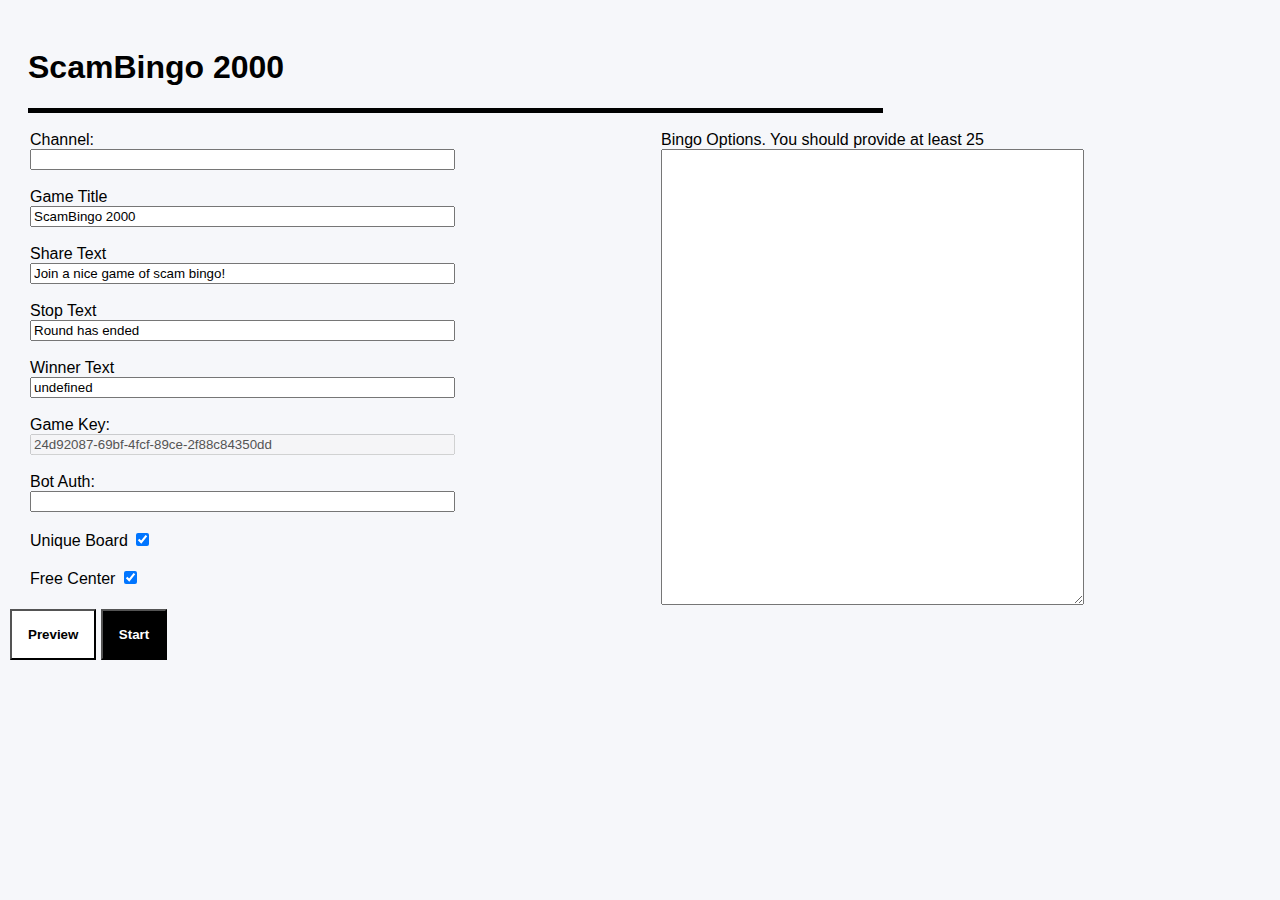
<file: manage.html>
<!DOCTYPE html>
<html lang="en">
<head>
    <title>ScamBingo 2000</title>
    <meta charset="UTF-8">
    <link rel="apple-touch-icon" sizes="180x180" href="img/apple-touch-icon.png">
    <link rel="icon" type="image/png" sizes="32x32" href="img/favicon-32x32.png">
    <link rel="icon" type="image/png" sizes="16x16" href="img/favicon-16x16.png">
    <link rel="manifest" href="img/site.webmanifest">
    <link rel="mask-icon" href="img/safari-pinned-tab.svg" color="#5bbad5">
    <meta name="msapplication-TileColor" content="#da532c">
    <meta name="theme-color" content="#b72f94">
    <meta name="viewport" content="width=device-width, initial-scale=1">
    
    <link href="lib/app.css" rel="stylesheet"/>
    <script src="lib/twitch.js"></script>
    <script src="lib/lz-string.js"></script>
    <script src="lib/seedrandom.min.js"></script>
    <script src="lib/shuffle-seed.min.js"></script>
    <script src="lib/bingoboard.js"></script>
<script>
    var query = window.location.search.substring(1);
    if (window.location.search.includes('as')) {
        let queryData = getQueryVariable(query, 'as');
        localStorage.setItem("appstate", LZString.decompressFromEncodedURIComponent(queryData));
    }

    let clientId = getQueryVariable(query, 'c');

    let appStateData = localStorage.getItem("appstate");
    let appState = appStateData ? JSON.parse(appStateData) :  {
        "channel": "",
        "title": "",
        "msg": "",
        "stop": "",
        "bot": "",
        "key": "",
        "free": true,
        "unique": true,
        "shortLink": "",
        "options": "",
        "checked": {},
        "state": "manage"
    };

    const { Chat } = window.TwitchJs;

    let botParts = appState.bot.split("#");

    const chat = new Chat({
        username: botParts[0],
        token: botParts[1],
        clientId: clientId
    });

    function pad_array (arr, len, fill) {
        return arr.concat(Array(len).fill(fill)).slice(0, Math.max(len, arr.length));
    }

    function buildGameData() {
        var channel = document.getElementById("channelInput").value.trim().toLowerCase(); 
        var key = document.getElementById("keyInput").value; 
        var title = document.getElementById("titleInput").value; 
        var msg = document.getElementById("msgInput").value; 
        var winner = document.getElementById("winnerInput").value; 
        var stop = document.getElementById("stopInput").value; 
        var free = document.getElementById("centerInput").checked;
        var unique = document.getElementById("uniqueInput").checked;
        var options = document.getElementById("optionInput").value;            
        var lines = pad_array(options.replace(/\r\n/g,"\n").split("\n").map(s => s.trim()).filter(s => s), 25, "Empty");

        return {
            channel: channel,
            title: title,
            msg: msg,
            winner: winner,
            stop: stop,
            key: key,
            unique: unique,
            free: free,
            items: lines
        };
    }

    function showPreview() {
        let gameData = buildGameData();
        gameData.checked = {};
        let key = gameData.key + (appState.unique ? ("#testuser123") : "");
        gameData.userItems = randomSample(gameData.items, 25, key);

        createTable("gameContainer", gameData)
    }

    function postMessageToChannel(channel, message) {
        let channels = channel.split(",").map(x => x.trim().toLowerCase());
        chat.broadcast(message);
    }

    function checkOption(item, gameData) {
        let index = item.getAttribute("index");
        let newValue = !gameData.checked[index]
        gameData.checked[index] = newValue;
        appState.checked[index] = newValue;
        item.setAttribute("aria-pressed", newValue);
        saveAppState(appState);

        let msg = newValue ? ("\"" + item.innerHTML + "\" ✅") : ("\"" + item.innerHTML + "\" ❌")

        postMessageToChannel(appState.channel, msg);
        addMessage(botParts[0], undefined, msg, false, false, undefined, "#FF69B4", true);

        if (appState.checkPlayer) {
            checkPlayer();
        }
    }

    function addMessage(user, channel, msg, confirmedBingo, containsBingo, displayname, color, system) {
        const app = document.getElementById("twitchChat");

        let at_bottom = (app.scrollHeight - app.scrollTop - 560) < 44;
        let div = document.createElement("div");
        let channelInfo = channel && (channel !== appState.channel) ? ("(" + channel + ") ") : "";
        div.innerHTML = `${channelInfo}<strong><span style="${color ? ('color: ' + color) : ''}">${displayname ? displayname : user}</span>:</strong> ${msg}`;
        div.style.cursor = 'pointer';
        div.className = confirmedBingo ? 'confirmed-bingo-msg' : (containsBingo ? 'bingo-msg' : 'no-bingo-msg');
        if (system) {
            div.className += " system";
        }
        div.onclick = () => {
            checkPlayerName(user);
            document.getElementById("checkPlayerContainer").scrollIntoView();
        }
        app.appendChild(div);
        if (at_bottom) {
            app.scrollTop = app.scrollHeight;  
        }
    }

    function renderChannels(c) {
        let channels = c.split(",").map(x => x.trim()).filter(x => x);
        
        let channelsContainer = document.getElementById("channelsContainer");
        channelsContainer.innerHTML = '';
        
        if (!channels.length) return;
        channels.forEach(channel => {
            let div = document.createElement('div');
            div.innerHTML = channel + " - ";
            let a = document.createElement('a');
            a.onclick = () => {
                if (!confirm("Are you shure to leave channel " + channel + "?")) return
                leaveChannel(channel);
                renderChannels(appState.channel);
            }
            a.href= "#"
            a.innerHTML = "remove";
            div.appendChild(a);
            channelsContainer.appendChild(div);
        })
    }

    function switchToGameMode(gameData) {
        document.getElementById("prepareGameContainer").style.display = "none";
        document.getElementById("playGameContainer").style.display = "block";

        let link = buildLink();
        document.getElementById("linkInput").value = link;
        renderChannels(appState.channel);

        let optionBoard = document.getElementById("optionBoard");

        for (i = 0; i < gameData.items.length;i++) {
            let li = document.createElement("li");
            li.innerHTML = gameData.items[i];
            li.className = 'check-option'
            li.setAttribute("index", i);
            li.onclick = () => checkOption(li, gameData)
            li.setAttribute("aria-pressed", appState.checked[i])
            optionBoard.appendChild(li);
        }

        const channel = appState.channel;

        const app = document.getElementById("twitchChat");
        app.innerHTML = '';
        const run = async () => {

            chat.on("*", (message) => {
                const time = new Date(message.timestamp).toTimeString();
                const event = message.event || message.command;
                const channel = message.channel ? message.channel.substr(1) : undefined;
                let msg = message.message || "";

                if (!message.tags.username || !msg) {
                    return;
                }

                let containsBingo = msg.toLowerCase().includes("bingo")
                let confirmedBingo = false;
                if (containsBingo) {
                    let key = gameData.key + (appState.unique ? ("#" + message.tags.username) : "");
                    let userIndex = buildUserIndex(25, gameData.items.length, key);
                    let max = maxBingo(userIndex, gameData.free);
                    if (max === 5) {
                        msg += " BINGO";
                        confirmedBingo = true;
                    } else if (max >= 3) {
                        msg += " (" + max + " / 5)";
                    }
                }
                              
                addMessage(message.tags.username, channel, msg, confirmedBingo, containsBingo, message.tags.displayName, message.tags.color);
            });

            await chat.connect();
            let channels = channel.split(",").map(x => x.trim().toLowerCase());
            channels.forEach(c => chat.join(c).then(channelState => {
                addMessage(botParts[0], undefined, " joined channel " + c, false, false, undefined, "#FF69B4", true);
            }));
        };

        run();
    }

    function switchToPrepareMode() {
        document.getElementById("prepareGameContainer").style.display = "block";
        document.getElementById("playGameContainer").style.display = "none";
    }

    function startGame() {
        let gameData = buildGameData();
        gameData.checked = {};

        appState.state = "game";
        saveAppState(appState);

        switchToGameMode(gameData);
    }

    function leaveChannel(c) {
        let channel = c.toLowerCase().trim();
        let channels = appState.channel.split(",").map(x => x.trim());
        if (channels.includes(channel)) {
            appState.channel = channels.filter(c => c !== channel).join(", ");
            saveAppState(appState);
            chat.part(channel).then(channelState => {
                addMessage(botParts[0], undefined, " left channel " + c, false, false, undefined, "#FF69B4", true);
            });
        }
    }

    function joinChannel(c) {
        let channel = c.toLowerCase().trim();
        let channels = appState.channel.split(",").map(x => x.trim());
        if (!channels.includes(channel)) {
            appState.channel = channels.concat(channel).join(", ");
            saveAppState(appState);
            chat.join(channel).then(channelState => {
                addMessage(botParts[0], undefined, " joined channel " + c, false, false, undefined, "#FF69B4", true);
            });
        }
    }

    function addChannel() {
        let channelName = prompt("Enter Channel Id");
        joinChannel(channelName);
        renderChannels(appState.channel)
    }

    function stopGame() {
        if (!confirm("Are you shure to stop the Game?")) return
        appState.state = "manage";
        appState.key = self.crypto.randomUUID();
        appState.checked = {};
        appState.checkPlayer = false;
        appState.shortLink = "";
        document.getElementById("keyInput").value = appState.key;
        saveAppState(appState);

        document.getElementById("checkPlayerInput").value = ''
        document.getElementById("checkPlayerContainer").innerHTML = ''
        document.getElementById("optionBoard").innerHTML = ''
        document.getElementById("linkInput").value = ''
        document.getElementById("shortLinkInput").value = ''

        let msg = document.getElementById("stopInput").value;
        if (msg) {
            postMessageToChannel(appState.channel, msg)
            addMessage(botParts[0], undefined, msg, false, false, undefined, "#FF69B4", true);
        }

        chat.off('*');
        chat.removeAllListeners();
        chat.disconnect();

        switchToPrepareMode();
    }

    function buildLink() {
        let gameData = buildGameData();
        return window.location.origin + window.location.pathname.replace("manage.html", "") + "?g=" + LZString.compressToEncodedURIComponent(JSON.stringify(gameData)) + "&c=" + encodeURIComponent(clientId) + "&t=" + encodeURIComponent(gameData.title);
    }

    function shareGame() {
        let link = buildLink();
        let shortLink = document.getElementById("shortLinkInput").value;
        let msg = appState.msg.replace("#link", shortLink);
        postMessageToChannel(appState.channel, msg)
        addMessage(botParts[0], undefined, msg, false, false, undefined, "#FF69B4", true);
    }

    function announceWinner() {
        let username = document.getElementById("checkPlayerInput").value
        if (!username) return
        if (!confirm("Are you shure to announce the Winner: " + username + "?")) return
        let msg = appState.winner.replace("#user", username);
        postMessageToChannel(appState.channel, msg);
        addMessage(botParts[0], undefined, msg, false, false, undefined, "#FF69B4", true);
    }

    function saveAppState(appState) {
        localStorage.setItem("appstate", JSON.stringify(appState));
    }

    function save(key, apKey) {
        var value = document.getElementById(key).value;
        appState[apKey] = value;
        saveAppState(appState);
    }

    function saveChecked(key, apKey) {
        var value = document.getElementById(key).checked;
        appState[apKey] = value;
        saveAppState(appState);
    }

    function maxBingo(userIndex, free) {
        let idx = userIndex.map((x, i) => appState.checked[x]);

        if (free) {
            idx[12] = true;
        }

        let result = idx.map(x => x ? 1 : 0)

        return Math.max( (result[0] + result[1] + result[2] + result[3] + result[4]),
        (result[5] + result[6] + result[7] + result[8] + result[9]),
        (result[10] + result[11] + result[12] + result[13] + result[14]),
        (result[15] + result[16] + result[17] + result[18] + result[19]),
        (result[20] + result[21] + result[22] + result[23] + result[24]),
        (result[0] + result[5] + result[10] + result[15] + result[20]),
        (result[1] + result[6] + result[11] + result[16] + result[21]),
        (result[2] + result[7] + result[12] + result[17] + result[22]),
        (result[3] + result[8] + result[13] + result[18] + result[23]),
        (result[4] + result[9] + result[14] + result[19] + result[24]),
        (result[0] + result[6] + result[12] + result[18] + result[24]),
        (result[4] + result[8] + result[12] + result[16] + result[20]));
    }

    function isBingo(userIndex, free) {
        let max = maxBingo(userIndex, free);
        return max === 5
    }

    function checkPlayerWithName(playerName) {
        let gameData = buildGameData();
        
        appState.checkPlayer = true;
        let key = gameData.key + (appState.unique ? ("#" + playerName) : "");
        let userIndex = buildUserIndex(25, gameData.items.length, key);
        gameData.userItems = randomSample(gameData.items, 25, key);
        gameData.checked = userIndex.map((x, i) => appState.checked[x] || (i === 12 && gameData.free));

        return isBingo(userIndex, gameData.free);
    }

    function checkPlayer() {
        let playerName = document.getElementById("checkPlayerInput").value
        checkPlayerName(playerName)
    }

    function shareStatus() {
        let checked = Array.from(document.querySelectorAll(".check-option[aria-pressed='true']")).map(x => x.innerHTML);
        let checkedChunks = chunks(checked, 10);
        for (let i in checkedChunks) {
            let msg = checkedChunks[i].join(" ✅ - ") + " ✅";
            postMessageToChannel(appState.channel, msg)
            addMessage(botParts[0], undefined, msg, false, false, undefined, "#FF69B4", true);
        }
        
    }

    function shareManagement() {
        let link = window.location.origin + window.location.pathname + "?as=" + LZString.compressToEncodedURIComponent(JSON.stringify(appState)) + "&c=" + encodeURIComponent(clientId);
        navigator.clipboard.writeText(link).then(() => {
            alert("Link copied to Clipboard");
        }, () => {
            console.log(link);
        });
        
    }

    function checkPlayerName(playerName) {
        document.getElementById("checkPlayerInput").value = playerName;
        let gameData = buildGameData();
        
        appState.checkPlayer = true;
        let key = gameData.key + (appState.unique ? ("#" + playerName) : "");
        let userIndex = buildUserIndex(25, gameData.items.length, key);
        gameData.userItems = randomSample(gameData.items, 25, key);
        gameData.checked = userIndex.map((x, i) => appState.checked[x] || (i === 12 && gameData.free));

        let bingo = isBingo(userIndex, gameData.free);
        if (bingo) {
            document.getElementById("bingo").innerHTML = 'BINGO';
        } else {
            document.getElementById("bingo").innerHTML = '';
        }

        createTable("checkPlayerContainer", gameData)
    } 

</script>
</head>
<body>
    <header class="flex justify-between items-end bb-5 pv-1">
        <h1 class="ma2 f1-ns f2-m f3">ScamBingo 2000</h1>
    </header>
    <div id="prepareGameContainer">
        <div class="gameLayout">
            <div class="half">
                <label for="channelInput">Channel:</label><br/>
                <input name="channelInput" id="channelInput" onblur="save('channelInput', 'channel')" size="50"/>
                <br><br>
                <label for="titleInput">Game Title</label><br/>
                <input name="titleInput" id="titleInput" value="ScamBingo 2000" onblur="save('titleInput', 'title')" size="50"/>
                <br><br>
                <label for="msgInput">Share Text</label><br/>
                <input name="msgInput" id="msgInput" value="Join a nice game of scam bingo! " onblur="save('msgInput', 'msg')" size="50"/>
                <br><br>
                <label for="stopInput">Stop Text</label><br/>
                <input name="stopInput" id="stopInput" value="Round has ended" onblur="save('stopInput', 'stop')" size="50"/>
                <br><br>
                <label for="winnerInput">Winner Text</label><br/>
                <input name="winnerInput" id="winnerInput" value="We have a winner!" onblur="save('winnerInput', 'winner')" size="50"/>
                <br><br>
                <label for="keyInput">Game Key:</label><br/>
                <input name="keyInput" id="keyInput" disabled="true" size="50"/>
                <br><br>
                <label for="botInput">Bot Auth:</label><br/>
                <input name="botInput" id="botInput" onblur="save('botInput', 'bot')" size="50"/>
                <br><br>
                <label for="uniqueInput">Unique Board</label>
                <input type="checkbox" id="uniqueInput" name="uniqueInput" onChange="saveChecked('uniqueInput', 'unique')" value="true"/>  
                <br/><br/>
                <label for="centerInput">Free Center</label>
                <input type="checkbox" id="centerInput" name="centerInput" onChange="saveChecked('centerInput', 'free')" />  
                <br/><br/>
            </div>
            <div class="half">
                <label for="optionInput">Bingo Options. You should provide at least 25</label><br/>
                <textarea name="optionInput" id="optionInput" rows="30" cols="50" onblur="save('optionInput', 'options')"></textarea>
            </div>
        </div>

        <button onClick="showPreview()" class="tc fw8 bg-white black pa3 ba bw1 b--black mb2">Preview</button>
        <button onClick="startGame()" class="tc fw8 bg-black white pa3 ba bw1 b--black mb2">Start</button>
        <br><br>
        <div id="gameContainer"></div>
    </div>
    <div id="playGameContainer">
        <div id="gameControl">
            <label for="linkInput">Link to the Game</label><br/>
            <input name="linkInput" id="linkInput" readonly size="70"/>
            <br><br>
            <div class="flex justify-between items-end">
                <div>
                    <label for="shortLinkInput">Short Link</label><br/>
                    <input name="shortLinkInput" id="shortLinkInput" onblur="save('shortLinkInput', 'shortLink')"/>
                    <br><br>
                    <label for="channels2Input">Channel</label><br/>
                    <div id="channelsContainer">

                    </div><br><br>
                    <button onClick="addChannel()" class="tc fw8 bg-white black pa3 ba bw1 b--black mb2">Add Channel</button>
                    <button onClick="shareManagement()" class="tc fw8 bg-white black pa3 ba bw1 b--black mb2">New GM</button>
                    <button onClick="stopGame()" class="tc fw8 bg-white black pa3 ba bw1 b--black mb2">Stop</button>
                    <button onClick="shareStatus()" class="tc fw8 bg-white black pa3 ba bw1 b--black mb2">Status</button>
                    <button onClick="shareGame()" class="tc fw8 bg-black white pa3 ba bw1 b--black mb2">Share</button>
                </div>
                <div></div>
            </div>
            <br><br>
        </div>
        <div class="gameLayout">
            <div class="half">
                <ul id="optionBoard"></ul>
            </div>
            <div class="half">
                <div id="twitchChat"></div>
                <br><br>
                <div class="flex justify-between items-end">
                    <div>
                        <label for="checkPlayerInput">Playername</label><br/>
                        <input name="checkPlayerInput" id="checkPlayerInput"/>
                        <button onClick="checkPlayer()" class="tc fw8 bg-white black pa3 ba bw1 b--black mb2">Check</button>
                        <button onClick="announceWinner()" class="tc fw8 bg-black white pa3 ba bw1 b--black mb2">Winner</button>
                    </div>
                    <div>
                        <h1 id="bingo"></h1>
                    </div>
                </div>
                <div id="checkPlayerContainer"></div>
            </div>
        </div>

    </div>
    <script>
        key = appState.key || self.crypto.randomUUID();
        document.getElementById("keyInput").value = key;
        document.getElementById("botInput").value = appState.bot.trim().toLowerCase();
        document.getElementById("channelInput").value = appState.channel;
        document.getElementById("titleInput").value = appState.title;
        document.getElementById("msgInput").value = appState.msg;
        document.getElementById("winnerInput").value = appState.winner;
        document.getElementById("stopInput").value = appState.stop;
        document.getElementById("optionInput").value = appState.options;
        document.getElementById("centerInput").checked = appState.free;
        document.getElementById("uniqueInput").checked = appState.unique;
        appState.key = key;
        saveAppState(appState);

        let link = buildLink();
        document.getElementById("linkInput").value = link;
        document.getElementById("shortLinkInput").value = appState.shortLink;

        renderChannels(appState.channel)

        if (appState.state === "game") {
            let gameData = buildGameData();
            gameData.checked = appState.checked;
            switchToGameMode(gameData);
        } else {
            switchToPrepareMode();
        }

        let dark = window.matchMedia("(prefers-color-scheme: dark)").matches;
        document.querySelector("body").className = dark ? "dark" : "";
    </script>
</body>
</html>
</file>
<file: lib/app.css>
body {
  background-color: #f6f7fa;
  font-family: Avenir ,sans-serif;
  padding: 2px;
  padding-bottom: 10rem;
}

body.dark {
  background-color: #282828;
  color: #c6c6c6;
}

.maxw-95 {
  max-width: 95vmin;
}

.instructions ul, .instructions p {
  font-size: 1.125rem;
  line-height: 1.75rem;
}

.instructions li {
  padding-bottom: .5rem;
}

header {
  margin: 0 0 1rem 0;
  min-height: 4rem;
  font-weight: 800;
  max-width: 95vmin;
}

header, main, aside {
 margin: 2vmin;
}

.bb-3 {
  border-bottom: 3px solid black;
}

.bb-5 {
  border-bottom: 5px solid black;
}

*[role='grid'] {
  border-collapse: collapse;
  width: 100%;
  padding: 2rem;
  outline: 4px solid #c6c6c6;
}

*[role='gridcell'] {
  outline: 2px solid #c6c6c6;
  position: relative;
}

*[role='gridcell']:before {
  content: '';
  display: block;
  padding-top: 100%;
}

.cell-contents {
  position: absolute;
  top: 0;
  left: 0;
  bottom: 0;
  right: 0;
}

.cell-toggle {
  width: 100%;
  height: 100%;
  padding: 2px;
  overflow: auto;

  background: white;
  border: .5rem solid transparent;

  font-weight: 500;

  cursor: pointer;
  font-size: 24px;
}

.dark .cell-toggle {
  background: #282828;
  color: #c6c6c6;
}

.cell-toggle[aria-pressed='true'] {
  background: #16325c;
  color: white;
  font-style: italic;
}

.cell-toggle[aria-disabled='true'] {
  cursor: default;
}

.cell-toggle:focus {
  outline: none;
  border: .5rem solid #1589ee;
}

@media only screen and (max-device-width : 480px) {
  .cell-toggle {
    font-size: .7rem;
  }
}

.blue-button {
  background-color: #1460AA;
}

.refresh {
  margin: 1rem auto;
}

.app {
  text-align: center;
}

ol {
  margin: 0 auto;
  text-align: left;
}

svg {
  fill: white;
  width: 2rem;
  height: 2rem;
}

.success {
  bottom: 0;
  right: 0;
  left: 1px; /* midnight hack */
  background-color: #EAEDF5;
  outline: 4px solid #dddbda;
}

.w3t {
  display: inline-block;
  width: 30%;
}

.center {
  text-align: center;
}
.hidden {
  display: none;
}

.flex {
  display: flex;
}

.justify-between {
    justify-content: space-between;
}
.items-end {
    align-items: flex-end;
}

.tc {
  text-align: center;
}

.mb2 {
  margin-bottom: 0.5rem;
}
.pa3 {
  padding: 1rem;
}
.bg-white {
  background-color: #fff;
}
.bg-black {
  background-color: #000;
}
.black {
  color: #000;
}
.white {
  color: #fff;
}
.fw8 {
  font-weight: 800;
}
.bw1 {
  border-width: 0.125rem;
}
.b--black {
  border-color: #000;
}

.check-option {
  width: 100%;
  padding: 2px;
  margin: 2px;
  overflow: auto;

  background: white;
  border: .5rem solid transparent;

  font-weight: 500;

  cursor: pointer;
  font-size: 22px;
}

.dark .check-option {
  background: #171717;
}

.check-option[aria-pressed='true'] {
  background: #16325c;
  font-style: italic;
  color: #c6c6c6;
}

#twitchChat {
  min-width: 400px;
  max-width: 800px;
  height: 560px;
  overflow: scroll;
  background-color: white;
}

#twitchChat > div {
  padding: 1px 10px;
}

.dark #twitchChat {
  background-color: #171717;
}

#twitchChat .no-bingo-msg {
  color: #666
}


#twitchChat .dark .bingo-msg {
  color: #000;
}

#twitchChat .confirmed-bingo-msg {
  background-color: #0a4d04;
  color: #fff
}

#twitchChat .confirmed-bingo-msg:hover {
  background-color: #0a7700;
}

#twitchChat .bingo-msg {
  background-color: #484b08;
  color: #fff
}

#twitchChat .bingo-msg:hover {
  background-color: #8d9238;
}

#checkPlayerContainer, #gameContainer, #headerContainer, #dataContainer {
  max-width: 820px;
}

#gameControl {
  margin-left: 50px
}

#optionBoard {
  margin-top: 0;
  padding: 0px;
}

.gameLayout {
  display: flex;
  flex-wrap: wrap;
}

.half {
  flex-grow: 1;
  padding: 0 20px 0 20px;
  min-width: 500px;
}

#twitchChat > div:hover {
  background-color: #333;
  color: #fff;
}

#twitchChat > div.system {
  background-color: #3a2238;
}

#twitchChat > div.system:hover {
  background-color: #4a2c47;
}
</file>
